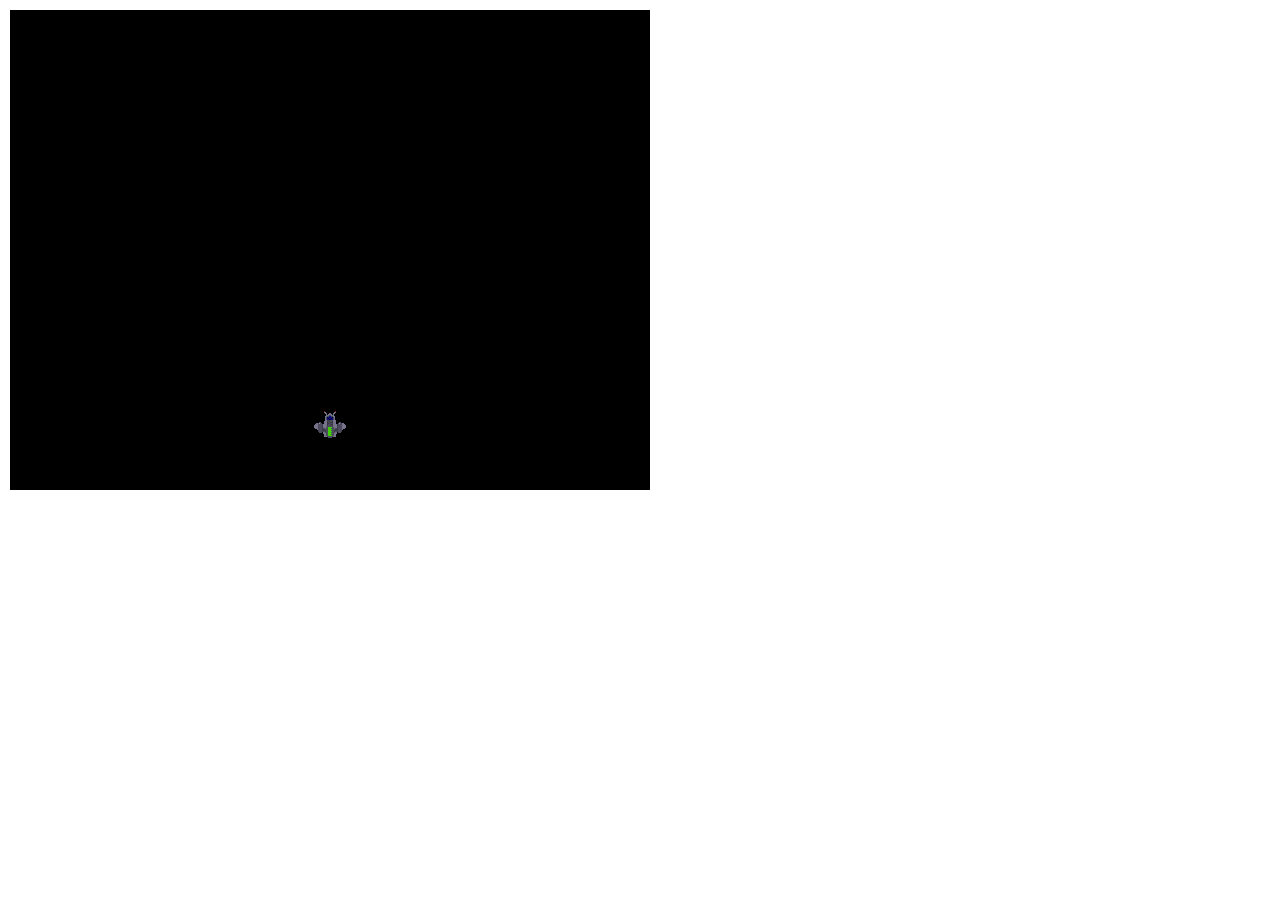
<file: index.html>
<!DOCTYPE html>
<html>
  <head>
    <meta charset="UTF-8">
    <title>Yet Another Top Down Shooter - YATDS</title>
    <script src="https://ajax.googleapis.com/ajax/libs/jquery/3.2.1/jquery.min.js"></script>
    <script src="./assets/scripts/YATDSEngine/curves.js"></script>
    <script src="./assets/scripts/YATDSEngine/stateMachine.js"></script>
    <script src="./assets/scripts/YATDSEngine/starfield.js"></script>
    <script src="./assets/scripts/YATDSEngine/playerShip.js"></script>
    <script src="./assets/scripts/YATDSEngine/enemies.js"></script>
    <script src="./assets/scripts/YATDSEngine/gameLoop.js"></script>
    <link rel="stylesheet" type="text/css" href="./assets/stylesheets/index.css"/>
  </head>
  <body onload="init()">
    <img id="player" class="sprite" src="./assets/sprites/Player_Ship_Standin.png" alt="playerCharcter"/>
    <img id="ballEnemy" class="sprite" src="./assets/sprites/genericBall.png" alt="genericEnemySprite"/>
    <canvas id="gameArea" width=640 height=480>
      <!--Why 640x480? Retro man,  retro.-->
    </canvas>
    <svg version="1.1" id="Layer_1" class=debug xmlns="http://www.w3.org/2000/svg" xmlns:xlink="http://www.w3.org/1999/xlink" x="0px" y="0px"
			 viewBox="0 0 640 480" width=640 height=480>
       <path class="st0" d="M33.2,37.3C33.2,37.3,287.1,464.4,445,338C605,210,462,59,462,59S18,272,136,360"/>
		</svg>
  </body>
</html>
</file>
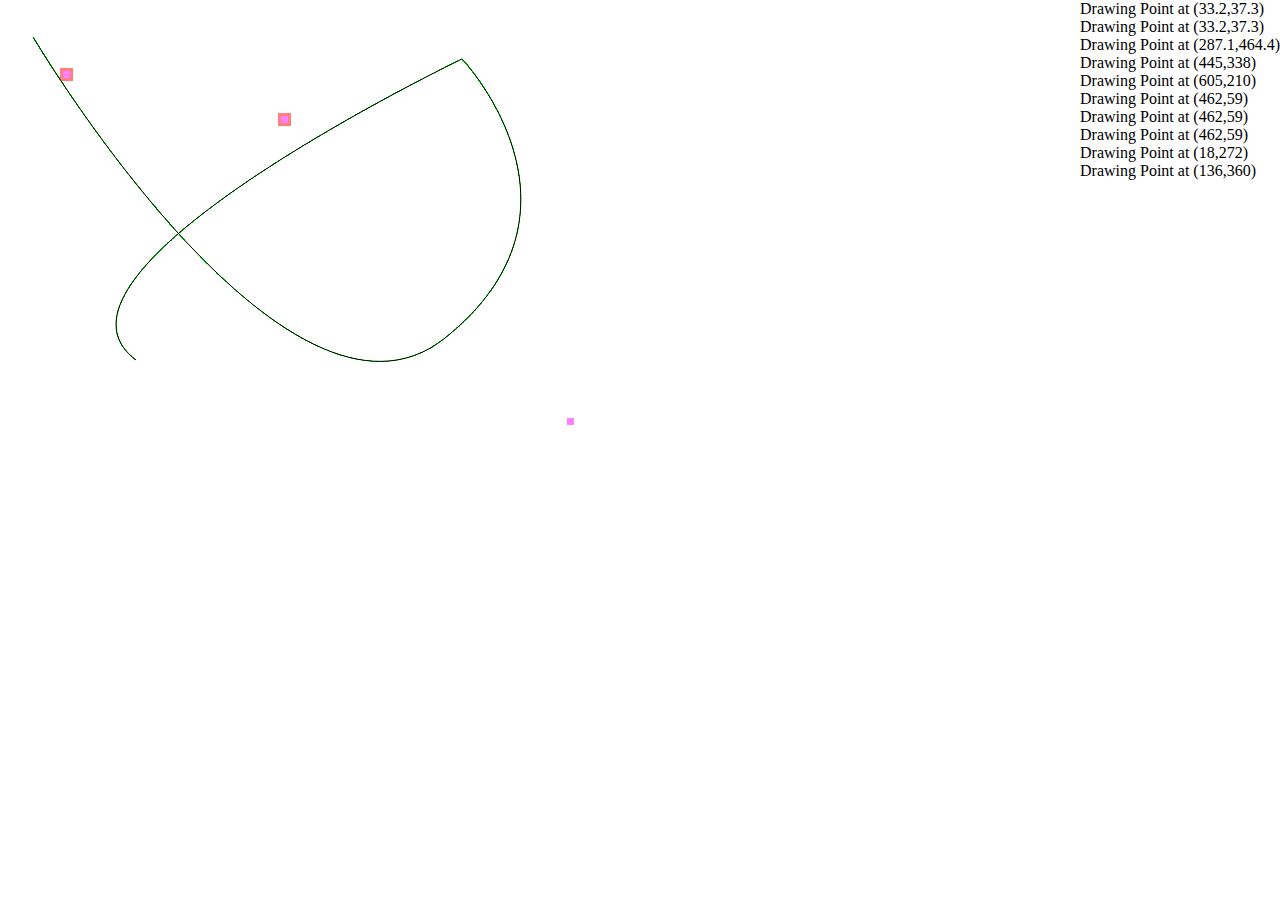
<file: curvesTest.html>
<!doctype html>
<html>
  <head>
    <title>Curve Spline Tests</title>
    <style>
      .test{
        position:absolute;
        left:0px;
        top:0px;
      }
      .st0{
        fill:None;
        stroke:#000000;
        stroke-miterlimit:10;
      }
      #paths{
        //display:none;
      }
      #debug{
        position: absolute;
        right:0px;
        top:0px;
      }
    </style>
    <script src="./scripts/curves.js"></script>
    <script>
      var ctx;    //Our Canvas Context
      var path;   //Our Path
      var spline; //and our spline!
      var stepMultiplyer;
      function init(){
        var c=document.getElementsByTagName("canvas")[0];//Getting our canvas to test on
        ctx=c.getContext("2d")
        stepMultiplyer=0.001
        path=document.getElementsByTagName("path")[0].getAttribute("d")
        spline=svgPathToBezierSpline(path)

        var imgData=ctx.getImageData(0,0,640,480)
        drawSpline(imgData)
        drawPointsOnCurve(imgData)
        ctx.putImageData(imgData, 0, 0);
      }
      function drawSpline(imgData){
        var color=[0,255,0]
        /*for(var i=3; i<imgData.data.length; i+=4){
          imgData.data[i]=255
        }*/
        for(var i=0; i<spline.length; i+=stepMultiplyer){
          //First let's get our spline position
          var location=spline.vectorAt(i)
          //And then let's figure out where that is in our array
          var arrayLocation=4*(Math.floor(location.x1)+Math.floor(location.y1)*imgData.width)
          //console.log(arrayLocation%4)
          //Then let's go ahead and color that point with our color
          if(arrayLocation>0){
            imgData.data[arrayLocation]=color[0]
            imgData.data[arrayLocation+1]=color[1]
            imgData.data[arrayLocation+2]=color[2]
            imgData.data[arrayLocation+3]=255
          }
          //imgData.data[arrayLocation+3]=255
          //console.log(color)
          //and then let's figure out what color we should paint that point
          /*color[0]++
          if(color[0]>=255){
            color[1]++
            color[0]=0
            if(color[1]>=255){
              color[2]++
              color[1]=0
              if(color[2]>=255){
                color[2]=0
              }
            }
          }//*/
          //Finally let's do absolutly nothing (useless comment is useless)
        }//*/
        ctx.putImageData(imgData, 0, 0);
      }
      function drawPointsOnCurve(imgData){
        let color=[255,0,0,255]
        vectorData=svgPathToVectorLists(path)
        //And then let's go ahead and paint our points
        for(var i=0; i<vectorData.length; i++){
          for(var j=0; j<vectorData[i].length-1; j++){

            drawPoint(vectorData[i][j],[255,0,255,128],7,imgData)
          }
          drawPoint(vectorData[i][vectorData[i].length-1],[255,0,0,128],13,imgData)
        }
      }
      function drawPoint(vector,color,pointSize, imgData){
        var pointShift=Math.ceil(pointSize-pointSize/2-1)
        var shiftArray=[]
        var debug=document.getElementById("debug")
        debug.innerHTML=debug.innerHTML+"Drawing Point at ("+String(vector.x1)+","+String(vector.y1)+")</br>"
        //Ok, let's go ahead and generate our shiftArray
        for(var i=0; i<pointSize; i++){
          for(var j=0; j<pointSize; j++){
            shiftArray.push(new vector2D(pointShift-i,pointShift-j))
          }
        }
        for(var j=0; j<shiftArray.length;j++){//and this is our shift array
          //alright now that we are in the second loop let's go ahead and get our combined point
          var metaPoint=vector.addition(shiftArray[j]).addition(vector)
          if(i==0){
            metaPoint=vector.subtraction(vector)
          }
          //And let's go ahead and convert it to an array address
          var arrayAddress=4*(Math.floor(metaPoint.x1)+Math.floor(metaPoint.y1)*imgData.width)
          imgData.data[arrayAddress]=color[0]
          imgData.data[arrayAddress+1]=color[1]
          imgData.data[arrayAddress+2]=color[2]
          imgData.data[arrayAddress+3]=color[3]
        }
      }
    </script>
  </head>
  <body onload="init()">
    <canvas width=640 height=480 class="test">
    </canvas>
    <svg class="test"version="1.1" id="paths" xmlns="http://www.w3.org/2000/svg" xmlns:xlink="http://www.w3.org/1999/xlink" x="0px" y="0px" viewBox="0 0 640 480" width=640 height=480>
      <path class="st0" d="M33.2,37.3
      C33.2,37.3,287.1,464.4,445,338
      C605,210,462,59,462,59
      S18,272,136,360"/>
    </svg>
    <div id="debug">
    </div>
  </body>
</html>
</file>
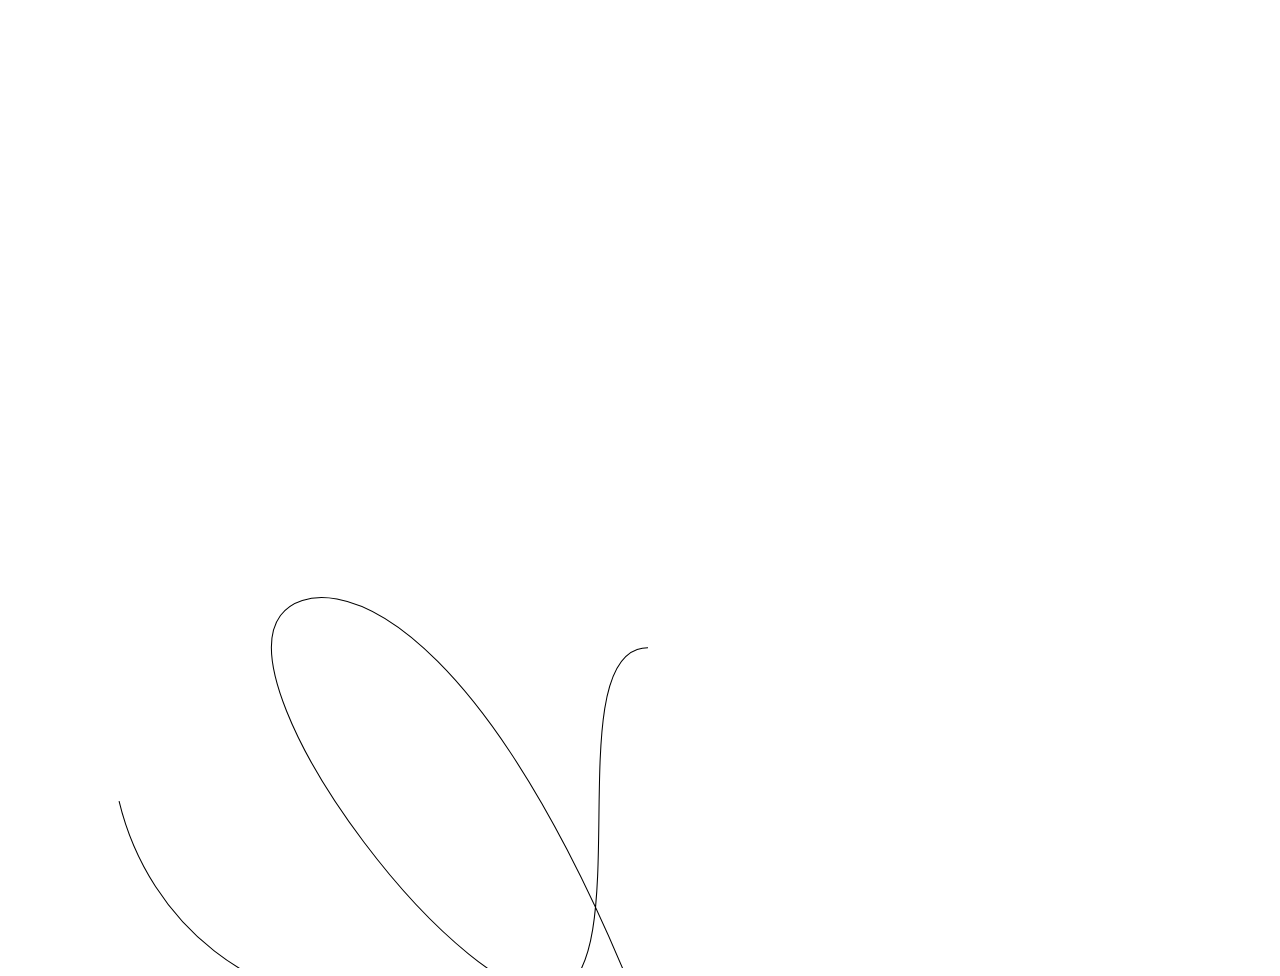
<file: svgTest.html>
<html>
	<head>
		<script>
			function init(){
				var pathData=document.getElementsByClassName("st0")[0].getAttribute("d")
				pathData=pathData.toUpperCase().split("C")//Splitting up on cubic curves
		    pathData[0]=pathData[0].split("M")[1]//Doing a bit of processing for our starting oint
		    for(var i=0; i<pathData.length;i++){//And creating subarrays for the points on each of our curves
		      pathData[i]=pathData[i].split(",")
		    }
		    //Then we are going to generate our formulas
		    var xFunc=function(t){
		      var arrayAt=Math.floor(t)+1
		      t=t%1
		      return (1-t)**3*pathData[arrayAt-1][pathData[arrayAt-1].length-2]+3*(1-t)**2*t*pathData[arrayAt][0]+3*(1-t)*t**2**pathData[arrayAt][2]+t**3*pathData[arrayAt][4]
		    }
		    var yFunc=function(t){
		      var arrayAt=Math.floor(t)+1
		      if(t>pathData.length-2){
		        this.shot=true
		        return 100//Someplace guranteed to be off screen
		      }
				}
				c=document.getElementsByTagName("canvas")[0]
			  canvasContext=c.getContext("2d")
			  var imageData=canvasContext.getImageData(0,0,640,480)
				for(var i=0; i<pathData.length-1;i+=.001){
					//4 chanels
					var arrayLocation=Math.floor(xFunc(i))+640*Math.floor(yFunc(i))*4
					imageData[arrayLocation]=0
					imageData[arrayLocation+1]=0
					imageData[arrayLocation+2]=0
					imageData[arrayLocation+3]=255
				}
		    canvasContext.putImageData(imageData,0,0)
			}
		</script>
	</head>
	<body onload="init()">
		<canvas width=640 height=480>
		</canvas>
		<svg version="1.1" id="Layer_1" xmlns="http://www.w3.org/2000/svg" xmlns:xlink="http://www.w3.org/1999/xlink" x="0px" y="0px"
			 viewBox="0 0 202.1 455.9" style="enable-background:new 0 0 202.1 455.9;" xml:space="preserve" width=640 height=480>
		<style type="text/css">
			.st0{fill:#FFFFFF;stroke:#000000;stroke-miterlimit:10;}
		</style>
		<path class="st0" d="
			M-97.4,	297.4
			c28.8,	119.6,	133.7,	197,	235.3,	188.5
			c276,		474.3,	374.4,	306.7,	327.1,	202.4
			C279.8,	98.3,	93.3,	70.6,	55.9,	121.1
			C0.1,		196.5,	235.1,	500,	319.2,	479.3
			c73.8		-26.9,	5.4		-301.9,	75.5,	-325.9
			c51.9,-17.8,	147.6,	113,	248.2,	284.2
			c248.2,	248.2,	640,	480,	640,	480
	"/>
		</svg>

	</body>
</html>
</file>
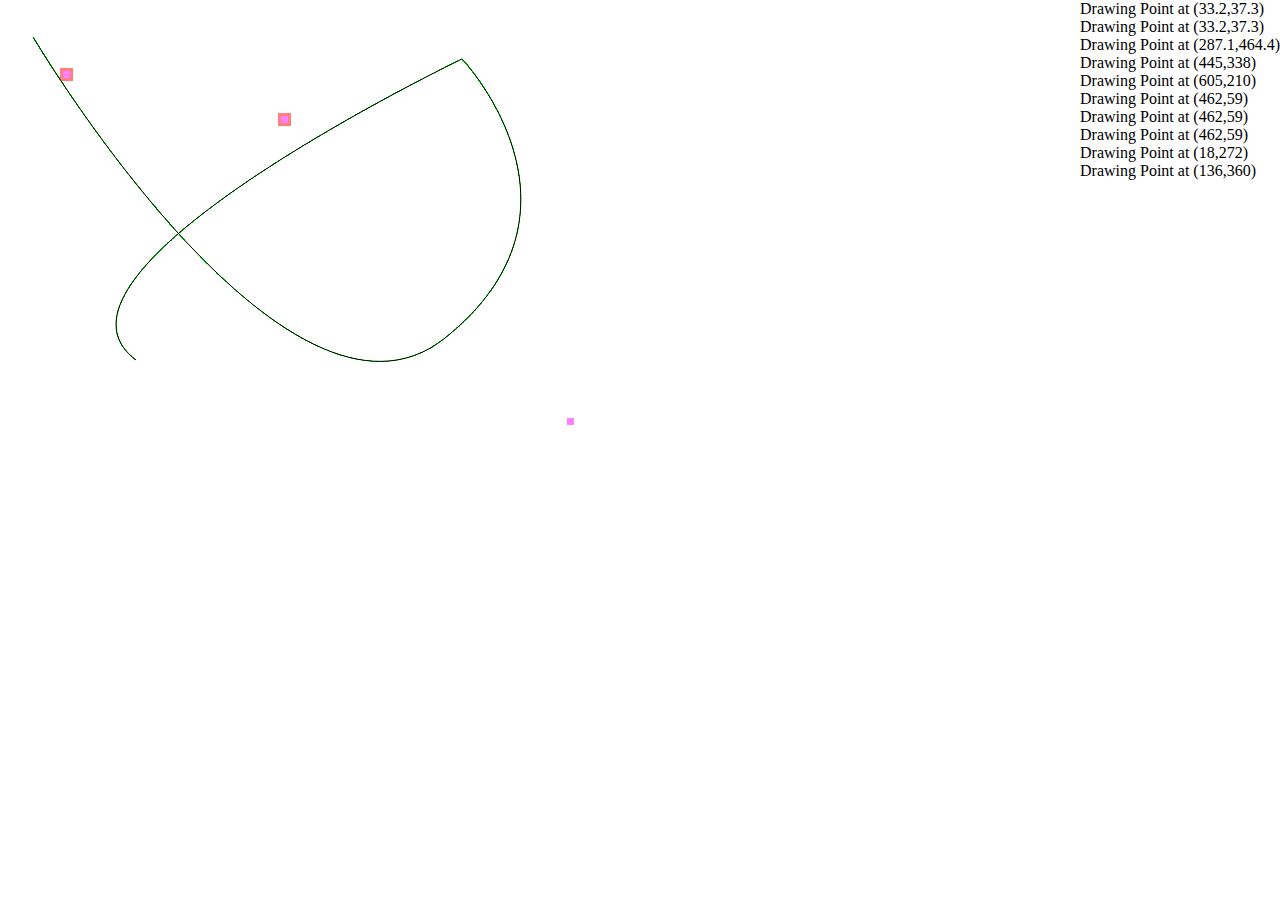
<file: debugPages/curvesTest.html>
<!doctype html>
<html>
  <head>
    <title>Curve Spline Tests</title>
    <style>
      .test{
        position:absolute;
        left:0px;
        top:0px;
      }
      .st0{
        fill:None;
        stroke:#000000;
        stroke-miterlimit:10;
      }
      #paths{
        //display:none;
      }
      #debug{
        position: absolute;
        right:0px;
        top:0px;
      }
    </style>
    <script src="../assets/scripts/curves.js"></script>
    <script>
      var ctx;    //Our Canvas Context
      var path;   //Our Path
      var spline; //and our spline!
      var stepMultiplyer;
      function init(){
        var c=document.getElementsByTagName("canvas")[0];//Getting our canvas to test on
        ctx=c.getContext("2d")
        stepMultiplyer=0.001
        path=document.getElementsByTagName("path")[0].getAttribute("d")
        spline=svgPathToBezierSpline(path)

        var imgData=ctx.getImageData(0,0,640,480)
        drawSpline(imgData)
        drawPointsOnCurve(imgData)
        ctx.putImageData(imgData, 0, 0);
      }
      function drawSpline(imgData){
        var color=[0,255,0]
        /*for(var i=3; i<imgData.data.length; i+=4){
          imgData.data[i]=255
        }*/
        for(var i=0; i<spline.length; i+=stepMultiplyer){
          //First let's get our spline position
          var location=spline.vectorAt(i)
          //And then let's figure out where that is in our array
          var arrayLocation=4*(Math.floor(location.x1)+Math.floor(location.y1)*imgData.width)
          //console.log(arrayLocation%4)
          //Then let's go ahead and color that point with our color
          if(arrayLocation>0){
            imgData.data[arrayLocation]=color[0]
            imgData.data[arrayLocation+1]=color[1]
            imgData.data[arrayLocation+2]=color[2]
            imgData.data[arrayLocation+3]=255
          }
          //imgData.data[arrayLocation+3]=255
          //console.log(color)
          //and then let's figure out what color we should paint that point
          /*color[0]++
          if(color[0]>=255){
            color[1]++
            color[0]=0
            if(color[1]>=255){
              color[2]++
              color[1]=0
              if(color[2]>=255){
                color[2]=0
              }
            }
          }//*/
          //Finally let's do absolutly nothing (useless comment is useless)
        }//*/
        ctx.putImageData(imgData, 0, 0);
      }
      function drawPointsOnCurve(imgData){
        let color=[255,0,0,255]
        vectorData=svgPathToVectorLists(path)
        //And then let's go ahead and paint our points
        for(var i=0; i<vectorData.length; i++){
          for(var j=0; j<vectorData[i].length-1; j++){

            drawPoint(vectorData[i][j],[255,0,255,128],7,imgData)
          }
          drawPoint(vectorData[i][vectorData[i].length-1],[255,0,0,128],13,imgData)
        }
      }
      function drawPoint(vector,color,pointSize, imgData){
        var pointShift=Math.ceil(pointSize-pointSize/2-1)
        var shiftArray=[]
        var debug=document.getElementById("debug")
        debug.innerHTML=debug.innerHTML+"Drawing Point at ("+String(vector.x1)+","+String(vector.y1)+")</br>"
        //Ok, let's go ahead and generate our shiftArray
        for(var i=0; i<pointSize; i++){
          for(var j=0; j<pointSize; j++){
            shiftArray.push(new vector2D(pointShift-i,pointShift-j))
          }
        }
        for(var j=0; j<shiftArray.length;j++){//and this is our shift array
          //alright now that we are in the second loop let's go ahead and get our combined point
          var metaPoint=vector.addition(shiftArray[j]).addition(vector)
          if(i==0){
            metaPoint=vector.subtraction(vector)
          }
          //And let's go ahead and convert it to an array address
          var arrayAddress=4*(Math.floor(metaPoint.x1)+Math.floor(metaPoint.y1)*imgData.width)
          imgData.data[arrayAddress]=color[0]
          imgData.data[arrayAddress+1]=color[1]
          imgData.data[arrayAddress+2]=color[2]
          imgData.data[arrayAddress+3]=color[3]
        }
      }
    </script>
  </head>
  <body onload="init()">
    <canvas width=640 height=480 class="test">
    </canvas>
    <svg class="test"version="1.1" id="paths" xmlns="http://www.w3.org/2000/svg" xmlns:xlink="http://www.w3.org/1999/xlink" x="0px" y="0px" viewBox="0 0 640 480" width=640 height=480>
      <path class="st0" d="M33.2,37.3
      C33.2,37.3,287.1,464.4,445,338
      C605,210,462,59,462,59
      S18,272,136,360"/>
    </svg>
    <div id="debug">
    </div>
  </body>
</html>
</file>
<file: assets/stylesheets/index.css>
.sprite{
  display:none
}
.st0{
  fill:none;
  stroke:#00FF00;
  stroke-miterlimit:10;
}
.debug{
  display:none;
}
#Layer_1{
  will-change:contents;
  postion:absolute;
  left:10px;
  top:10px;
}
#gameArea{
    position:absolute;
    left:10px;
    top:10px;
    z-index: -1;
}
</file>
